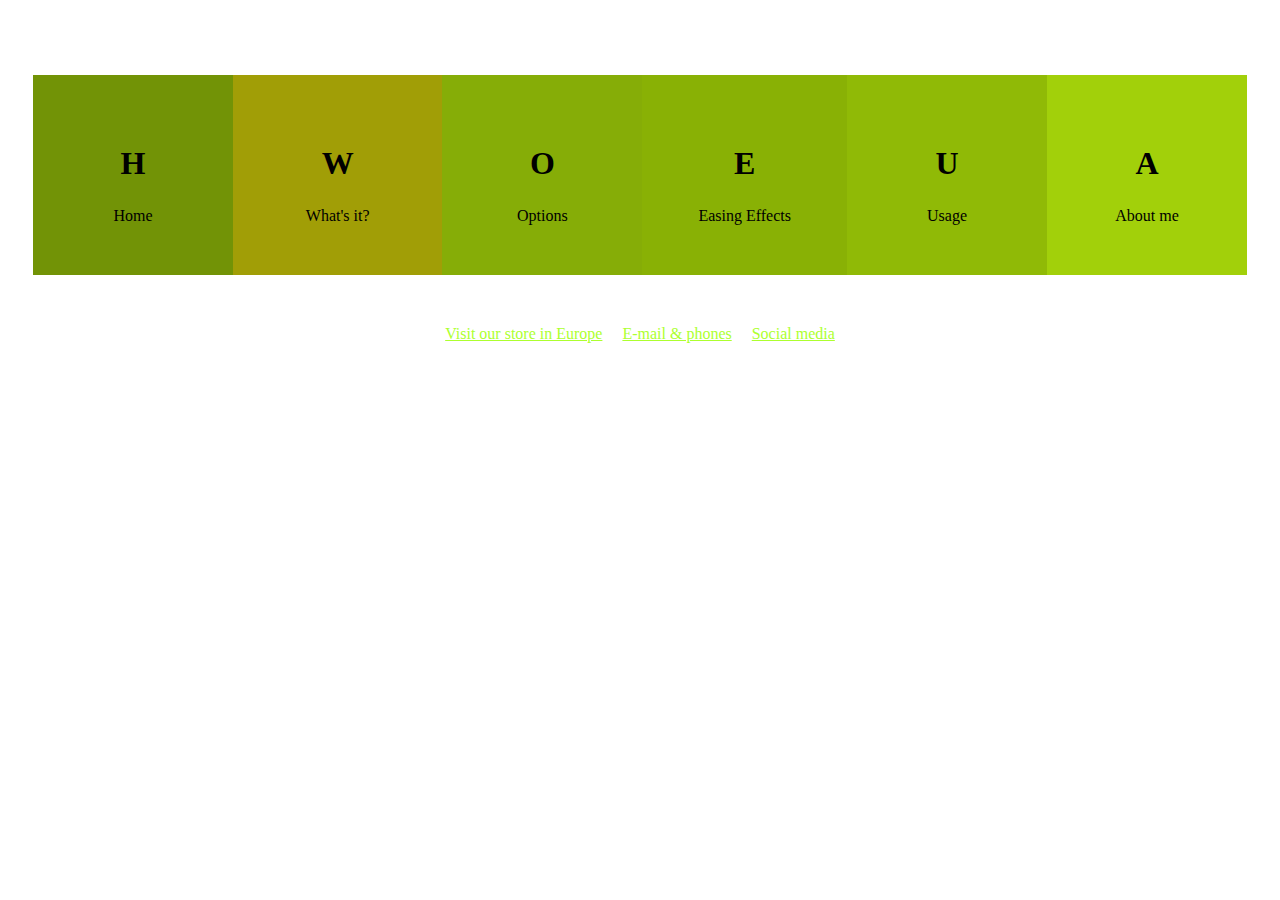
<file: ACT 20/index.html>
<!DOCTYPE html>
<html lang="en">
<head>
    <meta charset="UTF-8">
    <meta name="viewport" content="width=device-width, initial-scale=1.0">
    <title>ACT 20</title>
    <link rel="stylesheet" href="styles.css">
</head>
<body>
    
    <div class="contenedor">
    <div class="c verde1"><h1>H</h1><p>Home</p></div>
    <div class="c verde2"><h1>W</h1><p>What's it?</p></div>
    <div class="c verde3"><h1>O</h1><p>Options</p></div>
    <div class="c verde4"><h1>E</h1><p>Easing Effects</p></div>
    <div class="c verde5"><h1>U</h1><p>Usage</p></div>
    <div class="c verde6"><h1>A</h1><p>About me</p></div>
    </div>

<div class="enlaces">
<a href="https://portal.edu.gva.es/iesmisteridelx/">Visit our store in Europe</a>
<a href="https://portal.edu.gva.es/iesmisteridelx/">E-mail & phones</a>
<a href="https://portal.edu.gva.es/iesmisteridelx/">Social media</a>
</div>

</body>
</html>
</file>
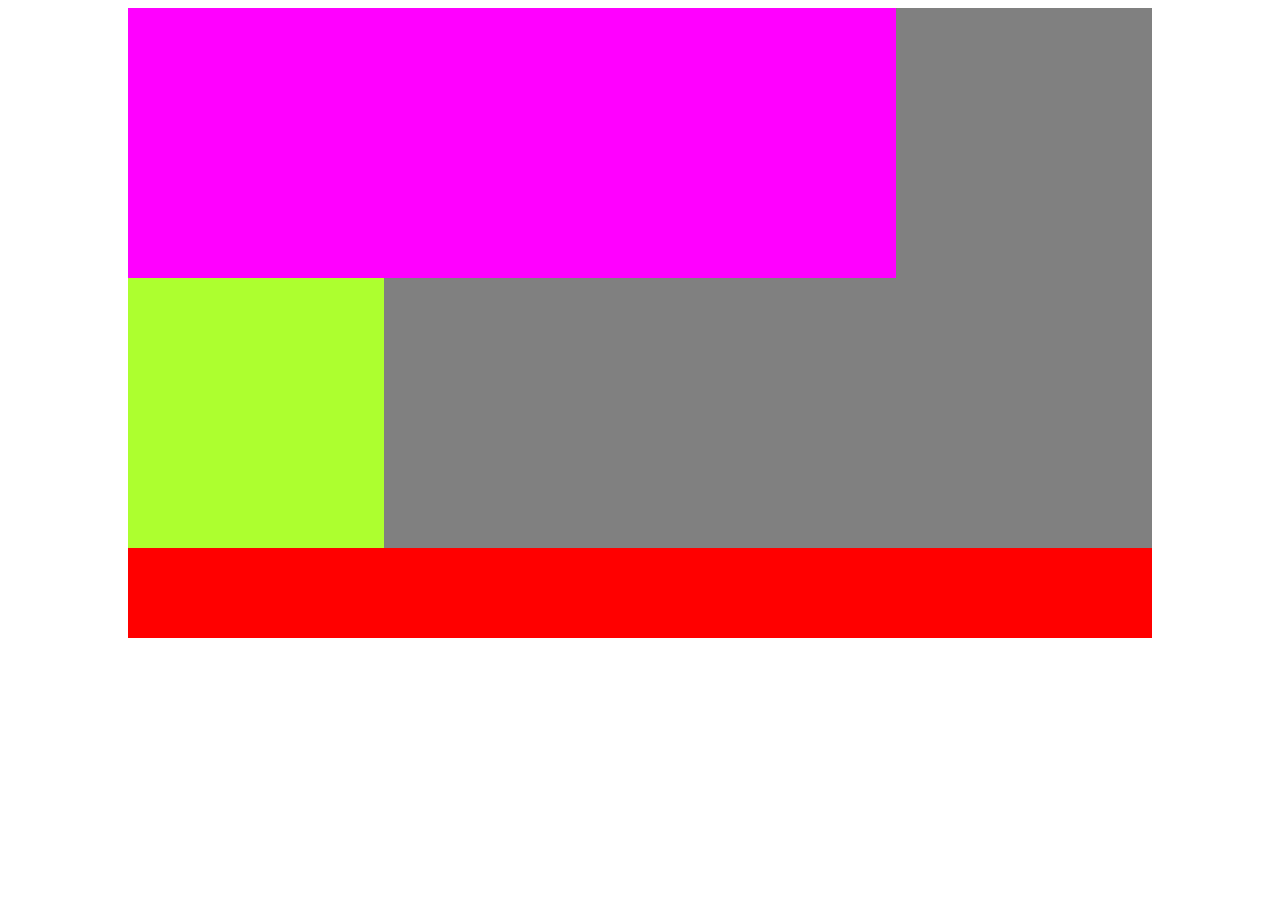
<file: ACT 21/index.html>
<!DOCTYPE html>
<html lang="en">
<head>
    <meta charset="UTF-8">
    <meta name="viewport" content="width=device-width, initial-scale=1.0">
    <title>ACT 21</title>
    <link rel="stylesheet" href="styles.css">
</head>
<body>
    <div class="conteiner1 gris">
        <div class="cuadro1 violeta"></div>
        <div class="cuadro2 verde"></div>
         <div class="pie rojo"></div>
    </div>
</body>
</html>
</file>
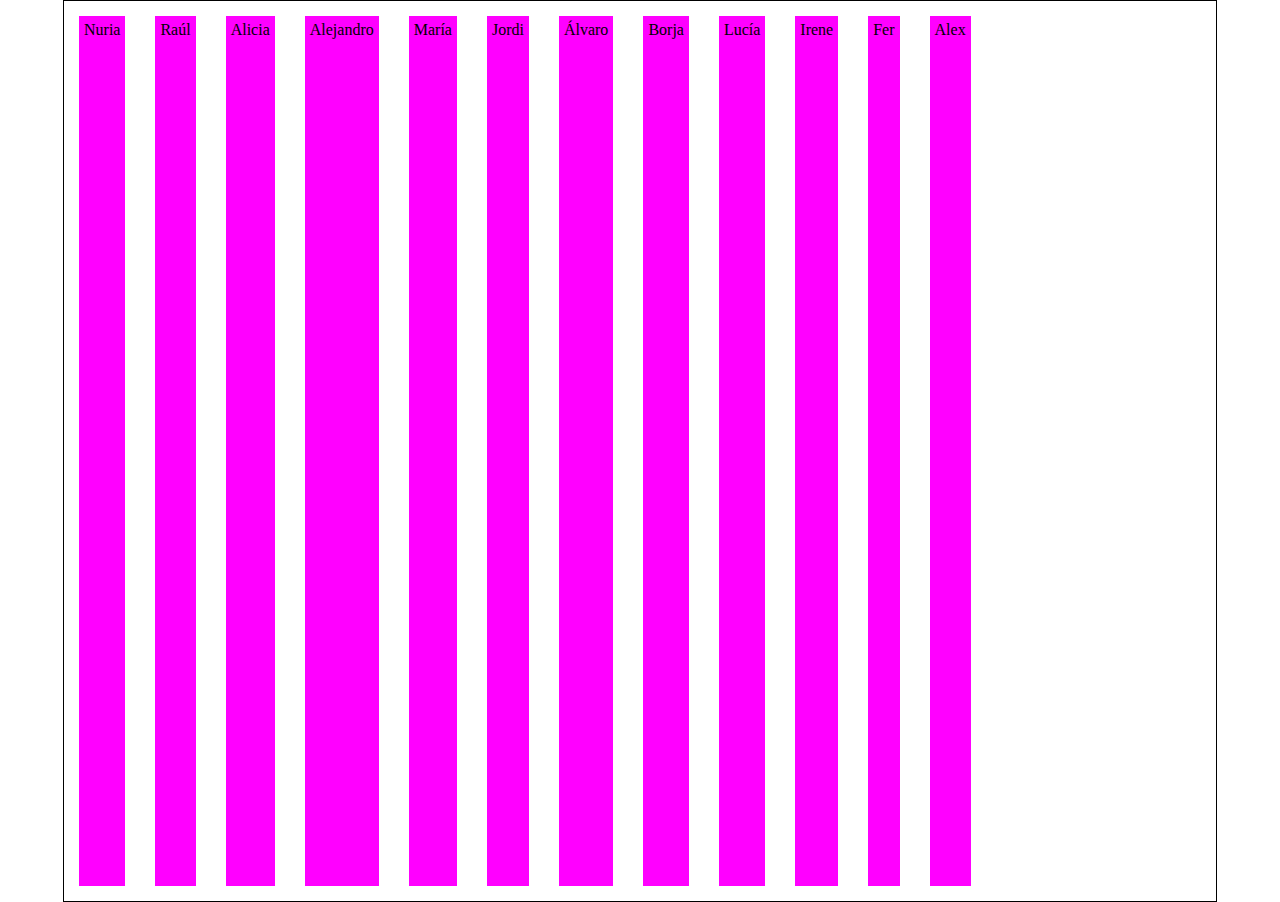
<file: ACT 22/index.html>
<!DOCTYPE html>
<html lang="en">
<head>
    <meta charset="UTF-8">
    <meta name="viewport" content="width=device-width, initial-scale=1.0">
    <title>ACT 21</title>
    <link rel="stylesheet" href="styles.css">
</head>
<body>
    <div class="caja1">
        <div class="nombres">Nuria</div>
    <div class="nombres">Raúl</div>
    <div class="nombres">Alicia</div>
    <div class="nombres">Alejandro</div>
    <div class="nombres">María</div>
    <div class="nombres">Jordi</div>
    <div class="nombres">Álvaro</div>
    <div class="nombres">Borja</div>
    <div class="nombres">Lucía</div>
    <div class="nombres">Irene</div>
    <div class="nombres">Fer</div>
    <div class="nombres">Alex</div>
    </div>
</body>
</html>
</file>
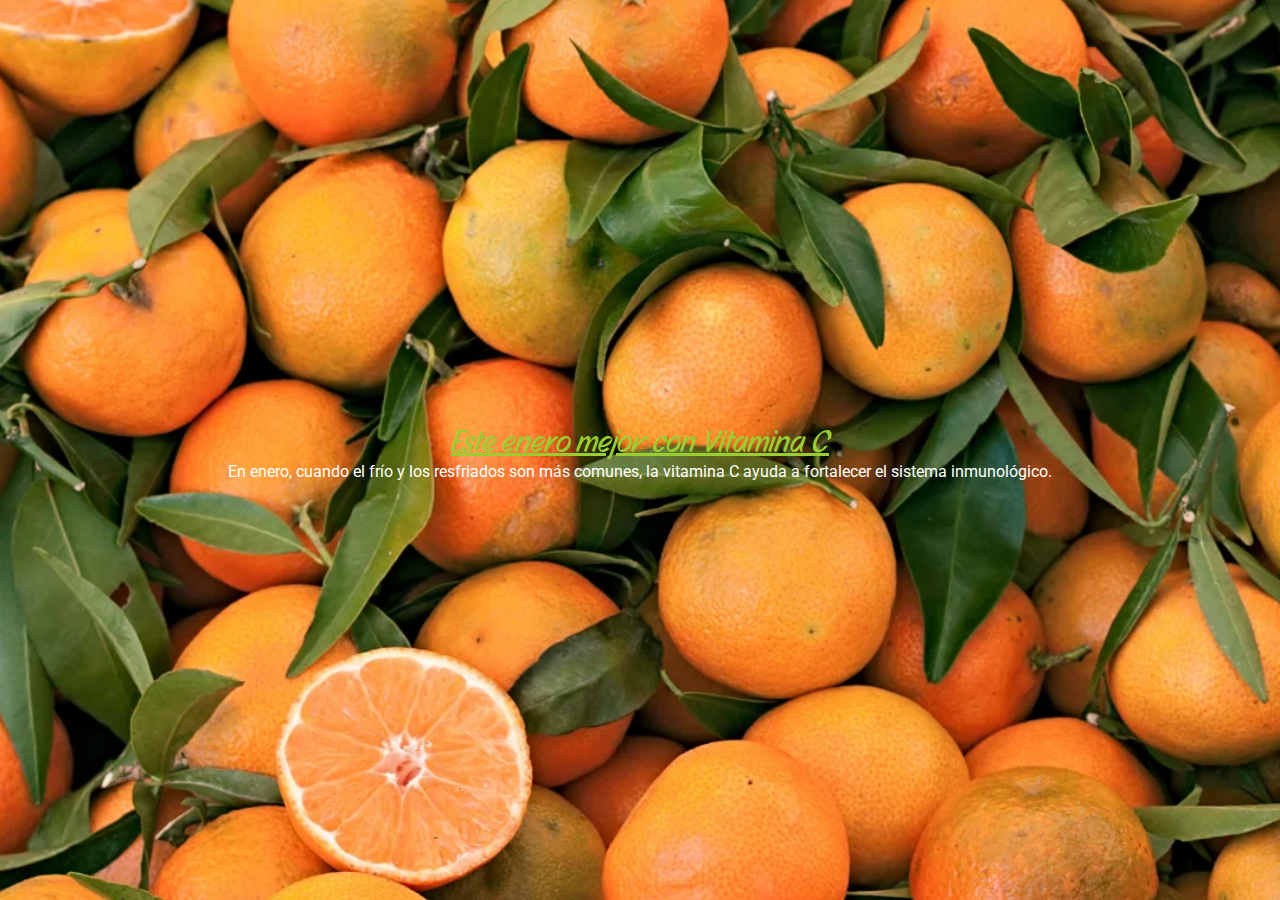
<file: ACT 25 /index.html>
<!DOCTYPE html>
<html lang="en">
<head>
    <meta charset="UTF-8">
    <meta name="viewport" content="width=device-width, initial-scale=1.0">
    <title>ACT 25 home</title>
    <link rel="stylesheet" href="styles.css">
    <link href="https://fonts.googleapis.com/css2?family=Roboto:wght@300;400;700&family=Style+Script&display=swap" rel="stylesheet">
</head>
<body>
     <main class="home">
    <h1 class="home__title">
      <a href="citricos.html">Este enero mejor con Vitamina C</a>
    </h1>

    <p class="home__text">
      En enero, cuando el frío y los resfriados son más comunes, la vitamina C ayuda a fortalecer el sistema inmunológico.
    </p>
  </main>
</body>
</html>
</file>
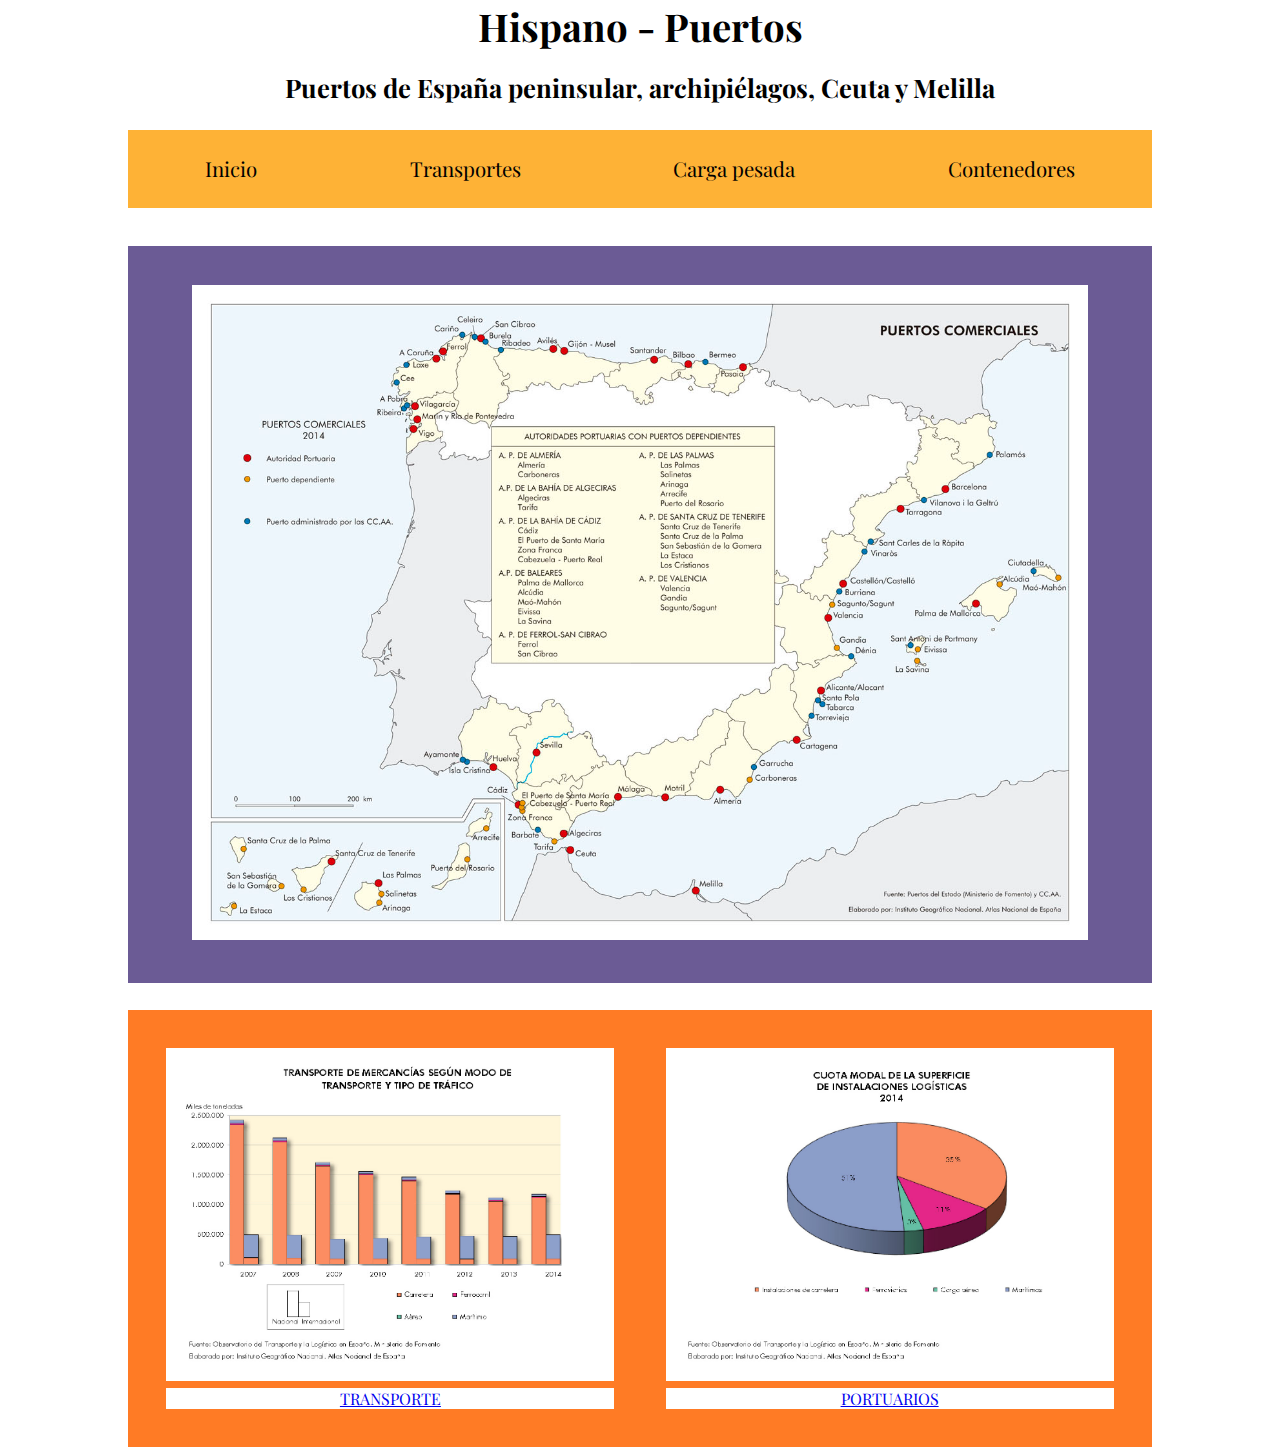
<file: ACT 30 /index.html>
<!DOCTYPE html>
<html lang="en">
<head>
    <meta charset="UTF-8">
    <title>RWD Puertos</title>

    <link href="https://fonts.googleapis.com/css2?family=Playfair+Display:wght@400;700&display=swap" rel="stylesheet">

    <link rel="stylesheet" href="style.css">
</head>
<body>

<div class="todo">

 <header>
<h1>Hispano - Puertos</h1>
<h4>Puertos de España peninsular, archipiélagos, Ceuta y Melilla</h4>

<nav>
<ul>
<li>
<a href="https://es.wikipedia.org/wiki/Anexo:Puertos_de_España">Inicio</a>
</li>
<li>
<a href="https://es.wikipedia.org/wiki/Anexo:Puertos_de_España">Transportes</a>
</li>
<li class="carga">
<a href="https://es.wikipedia.org/wiki/Anexo:Puertos_de_España">Carga pesada</a>
</li>
<li class="contenedores">
<a href="https://es.wikipedia.org/wiki/Anexo:Puertos_de_España">Contenedores</a>
</li>
<li class="vermas">
<a href="https://es.wikipedia.org/wiki/Anexo:Puertos_de_España">Ver más</a>
</li>
</ul>
</nav>
</header>

<main>

<a href="https://es.wikipedia.org/wiki/Anexo:Puertos_de_España" class="mapa">
<img src="IMG/Espana_Puertos.jpeg" alt="Mapa de puertos de España">
 </a>

<section class="graficos">

<a href="https://es.wikipedia.org/wiki/Anexo:Puertos_de_España" class="grafico">

<div class="caja1">
<img src="IMG/Grafico.jpeg" alt="grafico">
</div>

<div class="caja2">
TRANSPORTE
</div>

</a>

<a href="https://es.wikipedia.org/wiki/Anexo:Puertos_de_España" class="grafico">

<div class="caja1">
<img src="IMG/Grafico2.jpeg" alt="grafico">
</div>

<div class="caja2">
PORTUARIOS
</div>

</a>

</section>

</main>

</div>

</body>
</html>
</file>
<file: ACT 20/styles.css>
*{
    margin-top: 25px;
}


.contenedor{
    display: flex;
    flex-direction: row;
    justify-content: center;
    margin: 25px;
}

.c{
    width: 200px;
    height: 200px;
}

h1 {
    text-align: center;
    margin-top: 70px;
}

p {
    text-align: center;
}

.enlaces{
    display: flex; 
    flex-direction: row;
    justify-content: center;
    gap: 20px;
}

a{
    color: greenyellow;
}

a:link{
    color: greenyellow;
}

a:visited{
    color: purple;
}

a:hover{
    color: red;
}
a:active{
    color: yellow;
}


.verde1{
    background-color: rgb(114, 147, 6);
}

.verde2{
    background-color: rgb(161, 158, 6); flex-grow: 2;
}

.verde3{
    background-color: rgb(134, 173, 7); flex-shrink: 15;
}

.verde4{
    background-color: rgb(137, 177, 5); flex-grow: 1;
}

.verde5{
    background-color: rgb(144, 186, 6);
}

.verde6{
    background-color: rgb(162, 208, 10);
}
</file>
<file: ACT 21/styles.css>
* {

    padding: 0;
}

.conteiner1 {
    width: 80vw;
    height: 70vh;
    margin: auto;
}

.cuadro1 {
    width: 60vw;
    height: 30vh;
}

.cuadro2 {
    width: 20vw;
    height: 30vh;
}

.pie {
    width: 80vw;
    height: 10vh;
}

.gris {
    background-color: grey;
}

.violeta {
    background-color: magenta;
}

.verde {
    background-color: greenyellow;
}

.rojo {
    background-color: red;
}
</file>
<file: ACT 22/styles.css>
* {
    margin: 0;
    padding: 0;
}

.caja1 {
    margin: auto;
    display: flex;
    flex-direction: row;
    width: 90vw;
    height: 100vh;
    border: 1px solid black;
}

.nombres {
  background-color: magenta;
  margin: 15px;              
  padding: 5px;              
}
</file>
<file: ACT 25 /styles.css>
@import url('https://fonts.googleapis.com/css2?family=Roboto:ital,wght@0,100..900;1,100..900&family=Story+Script&display=swap');
@import url('https://fonts.googleapis.com/css2?family=Roboto:ital,wght@0,100..900;1,100..900&display=swap');
* {
  margin: 0;
  padding: 0;
  font-weight: 400;
}

.home {
  width: 100vw;
  height: 100vh;
  display: flex;
  flex-direction: column;
  justify-content: center;
  align-items: center;
  text-align: center;
  color: white;
  background-image: url("IMG/Fondo.webp"); 
  background-size: cover;
  background-position: center;
}

.home__title {
  font-family: "Story Script", sans-serif;
}

.home__title a {
  color:  yellowgreen;
}

.home__title a:hover {
  color: white;
}

.home__text {
  font-family: "Roboto", sans-serif;
}
</file>
<file: ACT 30 /style.css>
* {
    margin: 0;
    padding: 0;
    box-sizing: border-box;
}

body {
    font-family: 'Playfair Display', serif;
}

.todo {
    width: 80vw;
    margin: 0 auto;
    text-align: center;
}

header {
    padding: 2vw;
    padding: 0;
    margin-bottom: 3vw;
}

h1 {
    font-size: 3vw;
    margin-bottom: 2vh;
}

h4 {
    font-size: 2vw;
    margin-bottom: 2vw;
}

nav ul {
    list-style: none;
    display: flex;
    padding: 2vw;
    justify-content: space-between;
    background-color: #feb236;
}

nav ul li {
    margin-left: 2.5vw;
    margin-right: 2.5vw;
}

nav ul li a {
    text-decoration: none;
    color: black;
    font-size: 1.6vw;
    padding: 1.5vw;
}

nav ul li:hover {
    background-color: #ff7b25;
}

.mapa {
    display: block;
    background-color: #6b5b95;
    padding: 3vw;
    margin-bottom: 3vh;
}

.mapa img {
    width: 70vw;
    transition: transform 0.3s ease;
}

.mapa:hover {
    transform: scale(1.2);
}

.graficos {
    display: flex;
    justify-content: space-between;
    background-color: #ff7b25;
    padding: 3vw;
}

.grafico {
    width: 35vw;
}

.caja1 {
    background-color: white;
    padding: 1vw;
    margin-bottom: 0.5vw; 
}

.caja1 img {
    width: 100%;
}

.caja2 {
    background-color: white;
}

.vermas {
    display: none;
}


@media (max-width: 600px) {

    .todo {
        width: 80vw;
        margin: 0 auto;
    }

    .mapa:hover {
    transform: scale(1);
    }

    nav ul {
        flex-direction: column;
        align-items: center;
        background-color: #d64161; 
    }

    nav ul li {
        width: 100%;
        text-align: center;
        padding: 3vw;
    }

    nav ul li a {
        font-size: 3vw;
    }


    .carga,
    .contenedores {
        display: none;
    }

    .vermas {
        display: block;
    }

    .graficos {
        display: flex;
        justify-content: space-between;
        background-color: #6b5b95;
    }

    .mapa {
        background-color: #feb236; 
        padding: 4vw;
    }

    .mapa img {
        width: 70vw;
        transform: none;
    }


    .graficos {
        flex-direction: column;
        align-items: center;
        padding: 6vw;
    }

    .grafico {
        margin-bottom: 5vw;
    }

   
}
</file>
